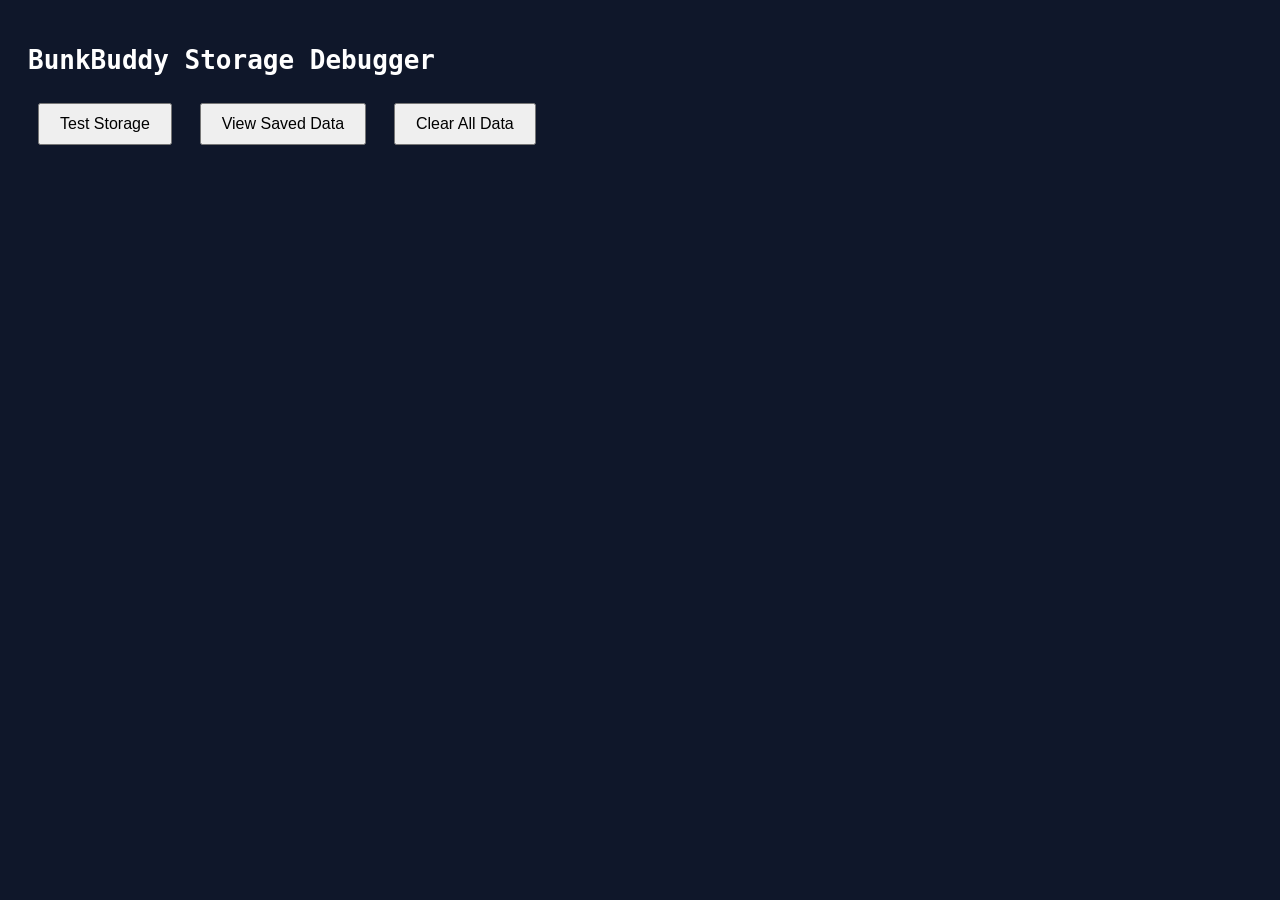
<file: debug.html>
<!DOCTYPE html>
<html>
<head>
    <title>BunkBuddy - Storage Debug</title>
    <style>
        body { font-family: monospace; padding: 20px; background: #0f172a; color: #fff; }
        button { padding: 10px 20px; margin: 10px; font-size: 16px; }
        pre { background: #1e293b; padding: 15px; border-radius: 5px; overflow-x: auto; }
        .success { color: #22c55e; }
        .error { color: #ef4444; }
    </style>
</head>
<body>
    <h1>BunkBuddy Storage Debugger</h1>
    <button onclick="testStorage()">Test Storage</button>
    <button onclick="viewData()">View Saved Data</button>
    <button onclick="clearAll()">Clear All Data</button>
    <div id="output"></div>

    <script src="storage.js"></script>
    <script>
        const output = document.getElementById('output');

        async function log(msg, type = 'info') {
            const color = type === 'success' ? 'success' : type === 'error' ? 'error' : '';
            output.innerHTML += `<div class="${color}">${new Date().toLocaleTimeString()}: ${msg}</div>`;
            console.log(msg);
        }

        async function testStorage() {
            output.innerHTML = '<h2>Testing Storage...</h2>';
            
            try {
                // Test IndexedDB
                await log('Initializing IndexedDB...');
                await storage.init();
                await log('✅ IndexedDB initialized', 'success');

                // Test write
                const testData = { test: 'data', time: Date.now(), rotations: ['test1', 'test2'] };
                await log('Writing test data...');
                await storage.saveData('test_key', JSON.stringify(testData));
                await log('✅ Data written', 'success');

                // Test read
                await log('Reading test data...');
                const result = await storage.loadData('test_key');
                if (result) {
                    await log('✅ Data read successfully: ' + result, 'success');
                } else {
                    await log('❌ No data found after write!', 'error');
                }

                // Test localStorage
                await log('Testing localStorage...');
                localStorage.setItem('test', 'works');
                const lsTest = localStorage.getItem('test');
                await log('✅ localStorage: ' + lsTest, 'success');

                await log('All tests passed! ✅', 'success');
            } catch (error) {
                await log('❌ Test failed: ' + error.message, 'error');
            }
        }

        async function viewData() {
            output.innerHTML = '<h2>Saved Data:</h2>';
            
            try {
                await storage.init();
                
                // Check IndexedDB
                const idbData = await storage.loadData('bunkbuddy_state');
                if (idbData) {
                    await log('<strong>IndexedDB Data:</strong><pre>' + JSON.stringify(JSON.parse(idbData), null, 2) + '</pre>', 'success');
                } else {
                    await log('No data in IndexedDB', 'error');
                }

                // Check localStorage
                const lsData = localStorage.getItem('bunkbuddy_state');
                if (lsData) {
                    await log('<strong>localStorage Data:</strong><pre>' + JSON.stringify(JSON.parse(lsData), null, 2) + '</pre>', 'success');
                } else {
                    await log('No data in localStorage', 'error');
                }
            } catch (error) {
                await log('Error viewing data: ' + error.message, 'error');
            }
        }

        async function clearAll() {
            if (confirm('Clear all saved data?')) {
                try {
                    await storage.init();
                    await storage.clearData('bunkbuddy_state');
                    localStorage.clear();
                    await log('✅ All data cleared', 'success');
                } catch (error) {
                    await log('Error clearing data: ' + error.message, 'error');
                }
            }
        }
    </script>
</body>
</html>
</file>
